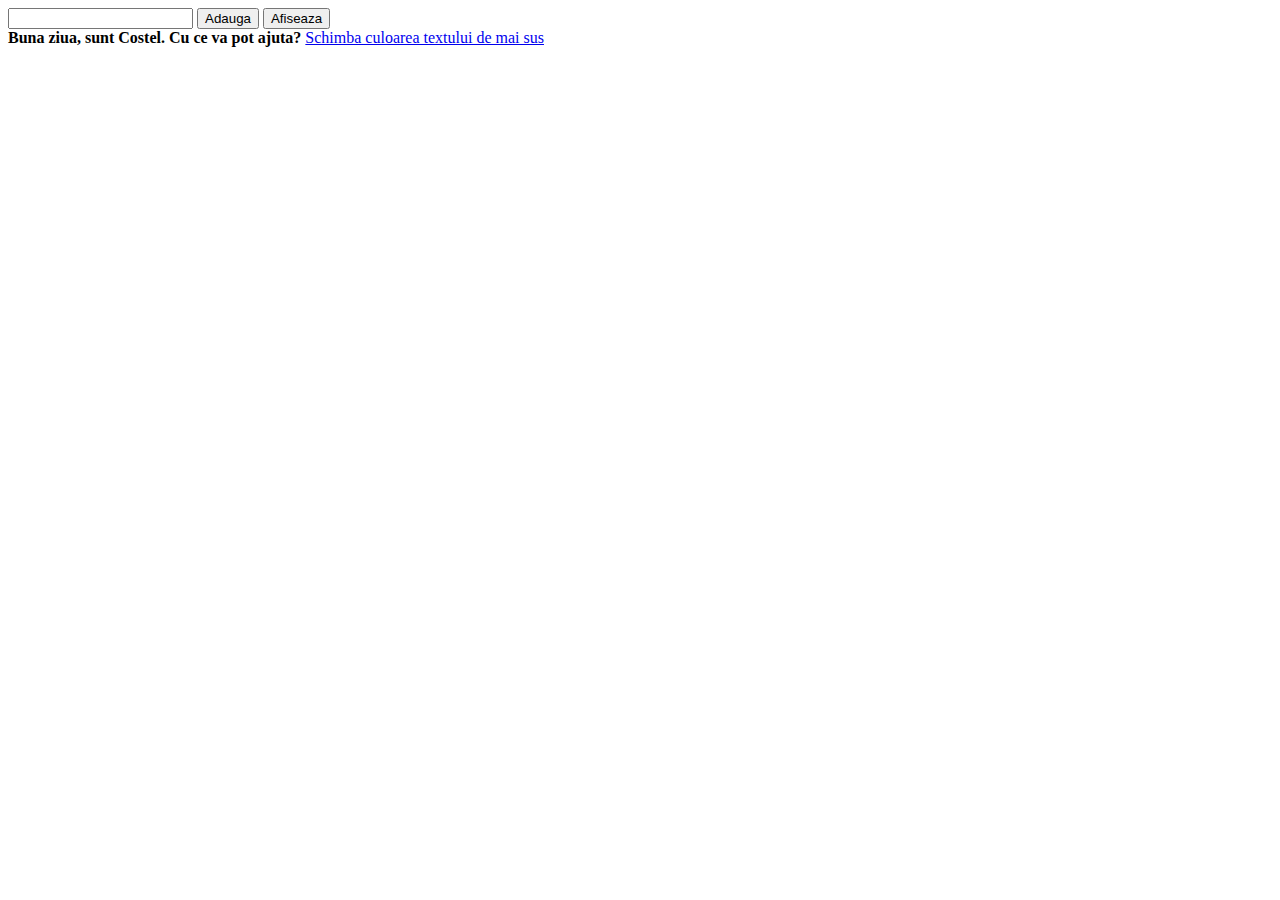
<file: laborator_3/js/index.html>
<!DOCTYPE html>
<html>
  <head>
    <title>Document</title>
  </head>
  <body>
    <input type="number" id="numere" />
    <button
      type="buttone"
      onCLick="adauga_numere(document.getElementById('numere'));"
    >
      Adauga
    </button>
    <button
      type="buttone"
      onClick="afiseaza_numere(document.getElementById('numere'));"
    >
      Afiseaza
    </button>
    <div id="numere_container"></div>

    <strong id="text">Buna ziua, sunt Costel. Cu ce va pot ajuta?</strong>

    <a
      href="http://google.com"
      onMouseOver="foo(document.getElementById('text'), 'mouseover')"
      onMouseOut="foo(document.getElementById('text'), 'mouseout')"
      >Schimba culoarea textului de mai sus</a
    >

    <script>
      function f(a) {
        var r = [];
        for (var i = 0; i < a.length; i++) {
          r[i] = a[i];
        }

        console.log(r);
      }

      var a = [0, 120, 3, 64, 23];

      f(a);

      var a = [0, 120, 3, 64, 23];
      var aux = 0;

      console.log("MAsiv:", a);

      for (var i = 0; i < a.length; i++) {
        for (var j = i; j < a.length; j++) {
          if (a[i] > a[j]) {
            aux = a[i];
            a[i] = a[j];
            a[j] = aux;
          }
        }
      }

      console.log("Sortat:", a);

      var numere = [];

      function adauga_numere(e) {
        var t = e.value;

        while (t != 0) {
          numere.push(t % 10);
          t = Math.floor(t / 10);
        }

        numere.reverse();
        console.log(numere);
      }

      function afiseaza_numere(e) {
        document.getElementById("numere_container").innerHTML = "";
        numere.forEach(function (i, key) {
          if (key >= e.value - 1 || e.value > numere.length) {
            document.getElementById("numere_container").innerHTML += i;
          }
        });
      }

      function foo(e, t) {
        switch (t) {
          case "mouseover":
            e.style.color = "green";
            break;
          case "mouseout":
            e.style.color = "black";
            break;
        }
      }
    </script>
  </body>
</html>
</file>
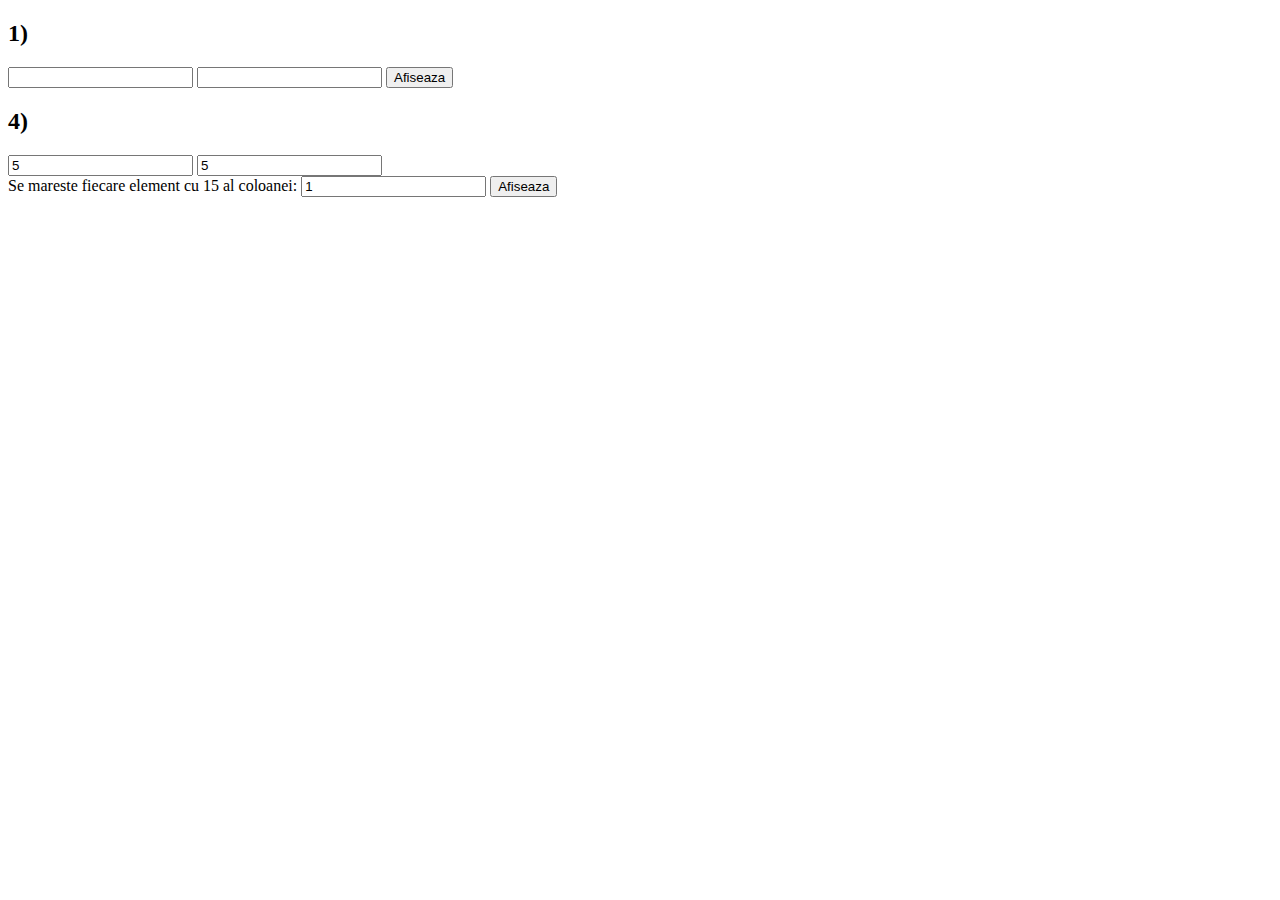
<file: laborator_5/js/ganta/index.html>
<!DOCTYPE html>
<html>
  <head>
    <title>Laborator 4</title>
  </head>
  <body>
    <h2>1)</h2>
    <input type="text" name="n" id="n" />
    <input type="text" name="m" id="m" />
    <button
      type="button"
      onClick="p1(document.getElementById('n').value, document.getElementById('m').value)"
    >
      Afiseaza
    </button>
    <ol type="a" id="p1"></ol>

    <h2>4)</h2>
    <input type="text" name="n" id="n1" value="5" />
    <input type="text" name="m" id="m1" value="5" />
    <br />
    <label for="col">Se mareste fiecare element cu 15 al coloanei:</label>
    <input type="text" name="col" id="col" value="1" />
    <button
      type="button"
      onClick="p4(document.getElementById('n1').value, document.getElementById('m1').value, document.getElementById('col').value)"
    >
      Afiseaza
    </button>
    <ol type="a" id="p4"></ol>

    <script>
      function Random(min, max) {
        return Math.floor(Math.random() * (max - min) + min);
      }

      function numere(n) {
        var numere = [];
        while (n != 0) {
          numere.push(n % 10);
          n = parseInt(n / 10);
        }

        return numere.reverse();
      }

      function afisareArray(array) {
        let text = "";
        array.forEach(function (v, k) {
          text += `[${k}]: `;
          if (typeof v === "object") {
            v.forEach(function (_v) {
              text += `${_v}, `;
            });
          } else text += `${v}, `;
          text += "<br>";
        });
        return text;
      }

      function createNode(elem, html) {
        node = document.createElement(elem);
        node.innerHTML = html;
        return node;
      }

      function p1(n, m) {
        if (!((m = parseInt(m)) < 10 && (n = parseInt(n)) < 10)) return;

        var ul = document.getElementById("p1");
        var node;
        var array = [];
        ul.innerHTML = "";

        for (let i = 0; i < n; i++) {
          array[i] = [];
          for (let j = 0; j < m; j++) array[i].push(Random(-10, 25));
        }

        node = createNode("LI", afisareArray(array));
        ul.appendChild(node);

        var b = array
          .map(function (v) {
            return v.filter(function (_v) {
              return _v % 2 === 0 && _v < 10;
            });
          })
          .flat().length;

        node = createNode("LI", b);
        ul.appendChild(node);

        var c = array
          .map(function (v) {
            return v.filter(function (_v) {
              return numere(_v).length === 1;
            });
          })
          .flat().length;

        node = createNode("LI", c);
        ul.appendChild(node);

        var max = array[0][0];
        array.forEach(function (v) {
          v.forEach(function (_v) {
            if (_v > max) max = _v;
          });
        });

        var d = array.map(function (v) {
          return v.map(function (_v) {
            return _v % 2 === 0 ? max * 2 : _v;
          });
        });

        node = createNode("LI", afisareArray(d));
        ul.appendChild(node);

        var e = [];
        var f = [];
        array.forEach(function (v, k) {
          if (k === 0) e.push(v);
          else e.push(v[1]);
          if (k === 1) f.push(v);
          else f.push(v[0]);
        });

        node = createNode("LI", afisareArray(e));
        ul.appendChild(node);
        node = createNode("LI", afisareArray(f));
        ul.appendChild(node);
      }

      function p4(n, m, col) {
        var ul = document.getElementById("p4");
        var node;
        var array = [];
        ul.innerHTML = "";

        for (let i = 0; i < n; i++) {
          array[i] = [];
          for (let j = 0; j < m; j++) array[i].push(Random(-10, 25));
        }

        node = createNode("LI", afisareArray(array));
        ul.appendChild(node);

        var a = [...array];
        a.forEach(function (v, k) {
          v[k] = v[k] + 5;
        });

        node = createNode("LI", afisareArray(a));
        ul.appendChild(node);

        var max = array[0][0];
        array.forEach(function (v) {
          v.forEach(function (_v) {
            if (_v > max) max = _v;
          });
        });

        var b = [];
        array.forEach(function (v) {
          if (v.indexOf(max) >= 0) b.push(v);
        });

        node = createNode("LI", afisareArray(b));
        ul.appendChild(node);

        array.forEach(function (v, k) {
          v[col - 1] += 15;
        });

        node = createNode("LI", afisareArray(array));
        ul.appendChild(node);
      }
    </script>
  </body>
</html>
</file>
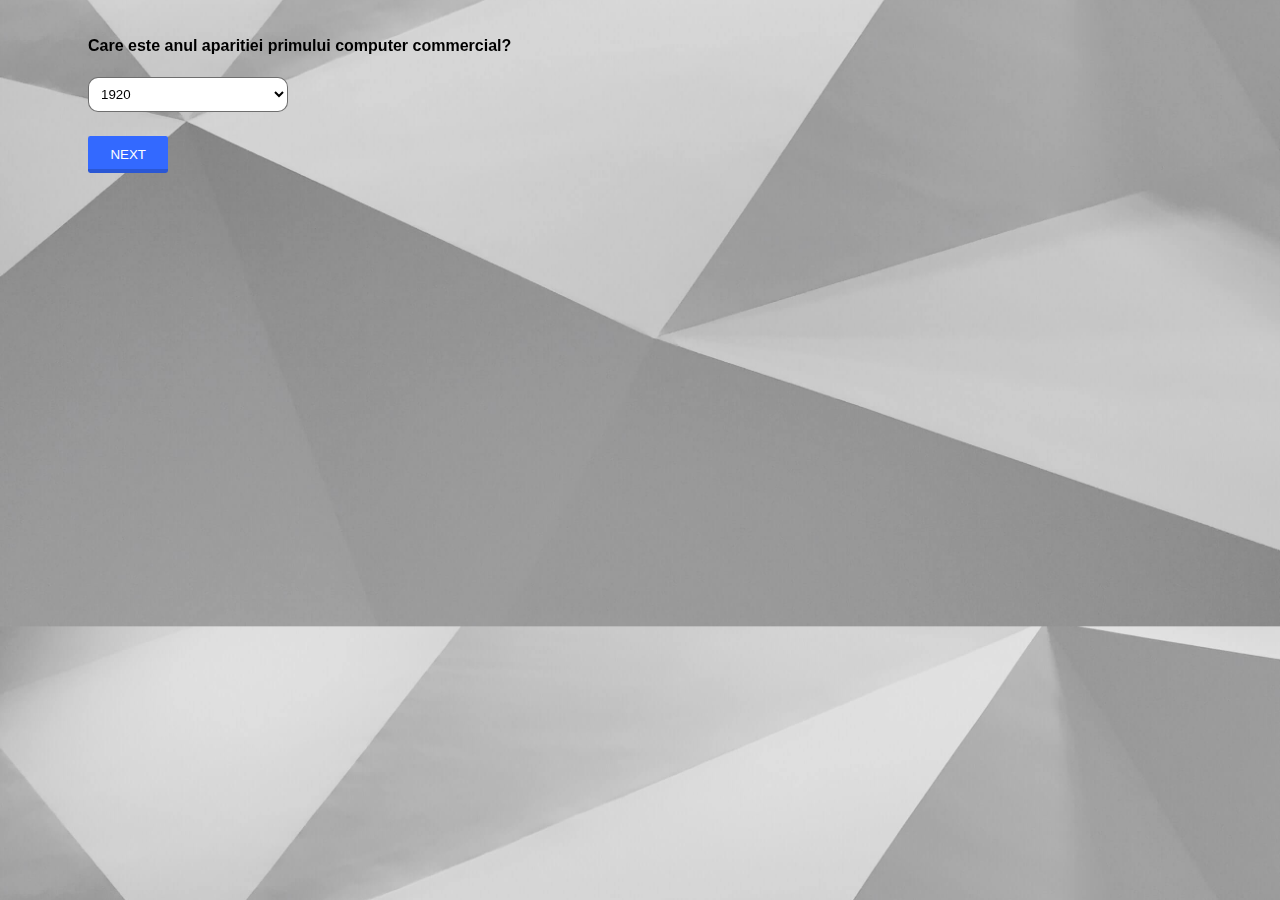
<file: laborator_7/js/ganta/index.html>
<!DOCTYPE html>
<html lang="en">
  <head>
    <meta charset="UTF-8">
    <meta name="viewport" content="width=device-width, initial-scale=1.0">
    <title>Ganta Costel</title>

    <link rel="stylesheet" href="slick-theme.css">
    <link rel="stylesheet" href="slick.css">
    <link rel="stylesheet" href="style.css">
  </head>
  <body>
    <form class="slick" action="check.php" method="get">
      <div class="question">
        <h4>Care este anul aparitiei primului computer commercial?</h4>

        <div class="form_group">
            <select name="question_0">
              <option value="0">1920</option>
              <option value="1">1890</option>
              <option value="2">1950</option>
              <option value="3">1998</option>
            </select>
        </div>

        <button type="button" onClick="changeSlide()">Next</button>
      </div>

      <div class="question">
        <h4>Cind Japonia a lansat primul computer denumit NEAC 1101?</h4>

        <div class="form_group">
            <input type="radio" name="question_1" value="0">
            <label>1959 - Japonia lanseaza si ea primul sau computer</label>
        </div>

        <div class="form_group">
            <input type="radio" name="question_1" value="1">
            <label>1958 - Japonia lanseaza si ea primul sau computer, denumit NEAC 1101</label>
        </div>

        <div class="form_group">
            <input type="radio" name="question_1" value="2">
            <label>1955 - Japonia lanseaza si ea primul sau computer</label>
        </div>

        <button type="button" onClick="changeSlide()">Next</button>
      </div>

      <div class="question">
        <h4>In ce an apare primul PowerMac G4/AMD Athlon 750 MHz?</h4>

        <div class="form_group">
            <input type="radio" name="question_2" value="0">
            <label>1999 - Apare PowerMac G4/AMD Athlon 750 MHz</label>
        </div>

        <div class="form_group">
            <input type="radio" name="question_2" value="1">
            <label>2000 - Apare PowerMac G4/AMD Athlon 750 MHz</label>
        </div>

        <button type="button" onClick="changeSlide()">Next</button>
      </div>

      <div class="question">
        <h4>Cind lanseaza primul  smarthphone BlackBerry?</h4>

        <div class="form_group">
            <input type="radio" name="question_3" value="0">
            <label>2000 - RIM lanseaza primul smarthphone</label>
        </div>

        <div class="form_group">
            <input type="radio" name="question_3" value="1">
            <label>2002 - RIM lanseaza primul smarthphone BlackBerry</label>
        </div>

        <div class="form_group">
            <input type="radio" name="question_3" value="2">
            <label>2001 - RIM lanseaza primul smarthphone BlkBerDy</label>
        </div>

        <button type="button" onClick="changeSlide()">Next</button>
      </div>

      <div class="question">
        <h4>In ce an Intel si AMD elaboreaza primul lor dual-core 64-bit, in timp ce Microsoft creeaza primul Xbox 360?</h4>

        <div class="form_group">
          <select name="question_4">
            <option value="0">2003</option>
            <option value="1">2004</option>
            <option value="2">2005</option>
            <option value="3">2006</option>
            <option value="4">2007</option>
            <option value="5">2008</option>
          </select>
        </div>

        <button type="button" onClick="changeSlide()">Next</button>
      </div>

      <div class="question">
        <h4>In ce an Apple lanseaza primul iPhone?</h4>

        <div class="form_group">
            <input type="checkbox" name="question_5[]" value="0">
            <label>2006</label>
        </div>

        <div class="form_group">
            <input type="checkbox" name="question_5[]" value="1">
            <label>2007</label>
        </div>

        <div class="form_group">
            <input type="checkbox" name="question_5[]" value="2">
            <label>2008</label>
        </div>
        
        <button type="button" onClick="changeSlide()">Next</button>
      </div>

      <div class="question">
        <h4>Cind Mac OSX/Windows XP/Linux 2.4.0 isi face  prezenta?</h4>

        <div class="form_group">
            <input type="checkbox" name="question_6[]" value="0">
            <label>2001 - Mac OSX/Windows XP/Linux 2.4.0 isi face simtita prezenta, cu noua sa tripla versiune operativa</label>
        </div>

        <div class="form_group">
            <input type="checkbox" name="question_6[]" value="1">
            <label>2000 - Mac OSX/Windows XP/Linux 2.4.4</label>
        </div>

        <div class="form_group">
            <input type="checkbox" name="question_6[]" value="2">
            <label>2004 - Mac OSX/Windows XP</label>
        </div>
        
        <button type="button" onClick="changeSlide()">Next</button>
      </div>

      <div class="question">
        <h4>In ce a fost fondata compania Hewlett Packard?</h4>

        <div class="form_group">
            <input type="checkbox" name="question_7[]" value="0">
            <label>1956</label>
        </div>

        <div class="form_group">
            <input type="checkbox" name="question_7[]" value="1">
            <label>1940</label>
        </div>

        <div class="form_group">
            <input type="checkbox" name="question_7[]" value="2">
            <label>1944</label>
        </div>

        <div class="form_group">
            <input type="checkbox" name="question_7[]" value="3">
            <label>1939</label>
        </div>
        
        <button type="button" onClick="changeSlide()">Next</button>
      </div>

      <div class="question">
        <h4>In ce a fost fondata compania Hewlett Packard?</h4>

        <div class="form_group">
          <select name="question_8">
            <option value="0">500 EUR</option>
            <option value="1">2000 EUR</option>
            <option value="2">5000 EUR</option>
            <option value="3">50000 EUR</option>
          </select>
        </div>
        
        <button type="button" onClick="changeSlide()">Next</button>
      </div>

      <div class="question">
        <h4>Care sunt cele mai Mari Companii care fac telefoane mobile din 2020?</h4>

        <div class="form_group">
            <input type="checkbox" name="question_9[]" value="0">
            <label>Apple</label>
        </div>

        <div class="form_group">
            <input type="checkbox" name="question_9[]" value="1">
            <label>Samsung</label>
        </div>

        <div class="form_group">
            <input type="checkbox" name="question_9[]" value="2">
            <label>LG</label>
        </div>

        <div class="form_group">
            <input type="checkbox" name="question_9[]" value="3">
            <label>Huawei</label>
        </div>

        <div class="form_group">
            <input type="checkbox" name="question_9[]" value="4">
            <label>Nokia</label>
        </div>

        <div class="form_group">
            <input type="checkbox" name="question_9[]" value="5">
            <label>Xiaomi</label>
        </div>
        
        <button type="button" onClick="changeSlide()">Next</button>
      </div>

      <div class="question">
        <h4>Care sunt cele mai Mari Companii care fac telefoane mobile din 2020?</h4>

        <div class="form_group">
            <input type="radio" name="question_10" value="0">
            <label>2009</label>
        </div>

        <div class="form_group">
            <input type="radio" name="question_10" value="1">
            <label>2012</label>
        </div>

        <div class="form_group">
            <input type="radio" name="question_10" value="2">
            <label>2010</label>
        </div>

        <div class="form_group">
            <input type="radio" name="question_10" value="3">
            <label>2011</label>
        </div>

        <div class="form_group">
            <input type="radio" name="question_10" value="4">
            <label>2014</label>
        </div>
        
        <button type="submit">Trimite</button>
      </div>
    </form>

    <script src="jquery.js"></script>
    <script src="slick.js"></script>
    <script src="script.js"></script>
  </body>
</html>
</file>
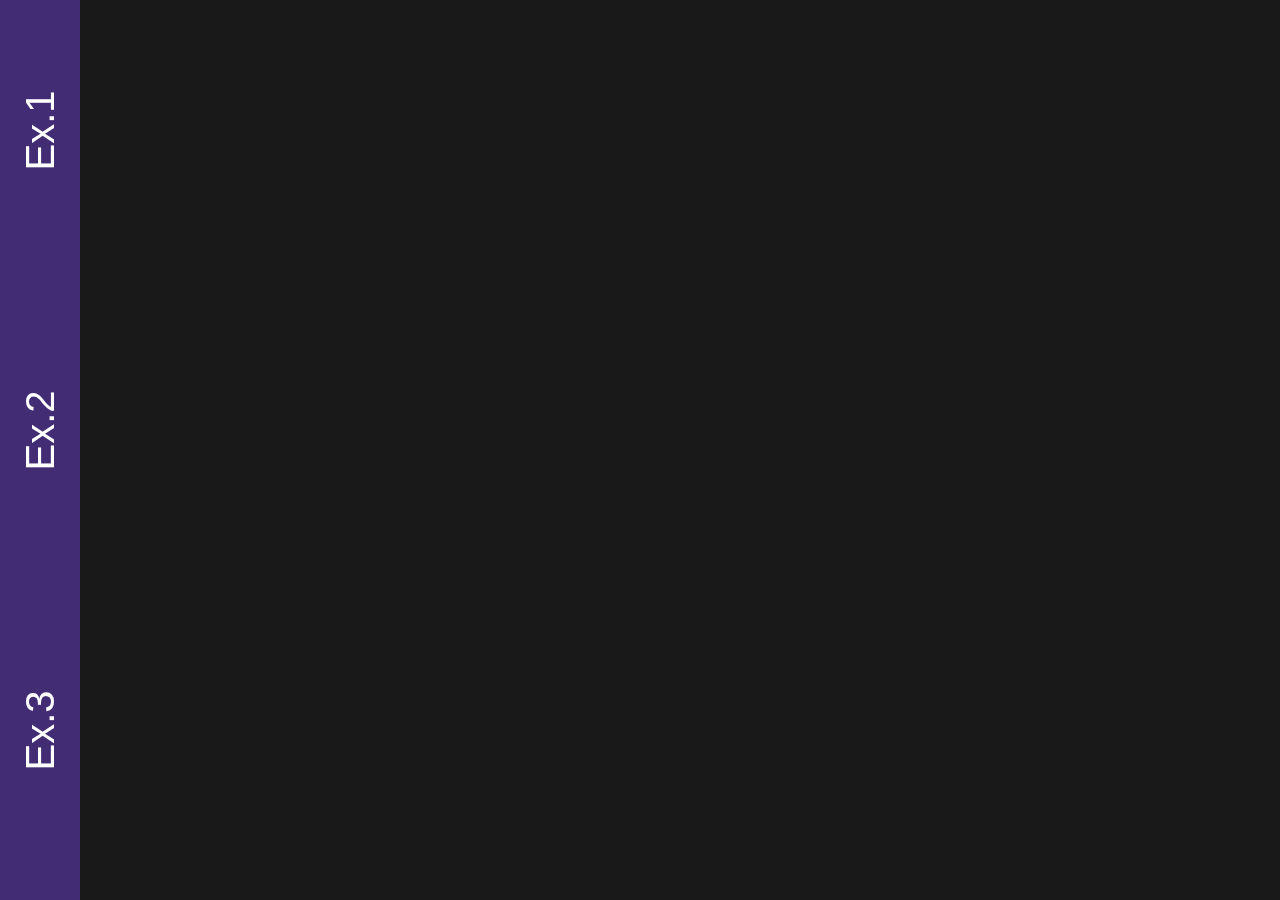
<file: laborator_8/js/ganta/index.html>
<!DOCTYPE html>
<html lang="en">
  <head>
    <meta charset="UTF-8" />
    <meta name="viewport" content="width=device-width, initial-scale=1.0" />
    <title>Costel Ganta - Laborator</title>

    <link rel="stylesheet" href="style.css" />
    <script src="script.js"></script>
  </head>
  <body>
    <nav>
      <a href="#first">Ex.1</a>
      <a href="#second">Ex.2</a>
      <a href="#third">Ex.3</a>
    </nav>

    <div class="container">
      <section id="first">
        <div class="section__wrapper">
          <h2>Ecxercitiul 1</h2>
          <ol id="list_1">
            <li>Item1</li>
            <li>Item2</li>
            <li>Item3</li>
            <li>Item4</li>
            <li>Item5</li>
          </ol>

          <div class="space"></div>

          <h4>Adauga Item</h4>
          <form onSubmit="itemToList(this, event)">
            <div class="group">
              <label>Itemul</label>
              <input type="text" name="item" />
            </div>
            <div class="group">
              <label>Lista</label>
              <input type="text" name="list" />
            </div>
            <div class="group">
              <input type="submit" value="Adauga" />
            </div>
          </form>

          <div class="space"></div>

          <h4>Inlocuieste Item</h4>
          <form onSubmit="replaceItem(this, event)">
            <div class="group">
              <label>Itemul Nou</label>
              <input type="text" name="new_item" />
            </div>
            <div class="group">
              <label>Itemul pentru inlocuit</label>
              <input type="text" name="old_item" />
            </div>
            <div class="group">
              <input type="submit" value="Inlocuieste" />
            </div>
          </form>

          <div class="space"></div>

          <h4>Sterge Item</h4>
          <form onSubmit="removeItem(this, event)">
            <div class="group">
              <label>Sterge dupa numar de ordine</label>
              <input type="text" name="key" />
            </div>

            <div class="group">
              <label>Sterge dupa item</label>
              <input type="text" name="item" />
            </div>

            <div class="group">
              <input type="submit" value="Sterge" />
            </div>
          </form>
        </div>
      </section>

      <section id="second">
        <h2>Ecxercitiul 2</h2>

        <form onSubmit="ex2Form(this, event)">
          <div class="group">
            <label>Selecteaza optiunea dorita</label>
            <select name="my_select" onChange="ex2Select(this)">
              <option value="paragraph">Paragraf</option>
              <option value="img">Img</option>
              <option value="list">Lista Neordonata cu 5 itemi</option>
            </select>
          </div>

          <div class="input_groups" id="paragraph">
            <div class="group">
              <label>Textul:</label>
              <input type="text" name="paragraph_text" />
            </div>
            <div class="group">
              <label>Culoarea fontului:</label>
              <input type="text" name="paragraph_color" />
            </div>
            <div class="group">
              <label>Marimea fontului:</label>
              <input type="text" name="paragraph_size" />
            </div>
          </div>

          <div class="input_groups" id="img" style="display: none">
            <div class="group">
              <label>Sursa imaginii:</label>
              <input type="text" name="img_src" />
            </div>
            <div class="group">
              <label>Latimea imaginii:</label>
              <input type="text" name="img_width" />
            </div>
            <div class="group">
              <label>Inatimea imaginii:</label>
              <input type="text" name="img_height" />
            </div>
          </div>

          <div class="input_groups" id="list" style="display: none">
            <ol>
              <li>
                <div class="group">
                  <input type="text" name="list_item1" />
                </div>
              </li>
              <li>
                <div class="group">
                  <input type="text" name="list_item2" />
                </div>
              </li>
              <li>
                <div class="group">
                  <input type="text" name="list_item3" />
                </div>
              </li>
              <li>
                <div class="group">
                  <input type="text" name="list_item4" />
                </div>
              </li>
              <li>
                <div class="group">
                  <input type="text" name="list_item5" />
                </div>
              </li>
            </ol>
          </div>

          <div class="group">
            <input type="submit" value="Trimite" />
          </div>
        </form>
      </section>

      <section id="third">
        <h2>Exercitiul 3</h2>
        <h4 id="style">Formateaza textul acesta</h4>

        <form onSubmit="ex3Form(this, event)">
          <div class="group">
            <label for="styles">Stiluri</label>
            <textarea name="styles" id="styles" cols="30" rows="10"></textarea>
          </div>

          <div class="group">
            <input type="submit" value="Fromateaza" />
          </div>
        </form>
      </section>
    </div>
  </body>
</html>
</file>
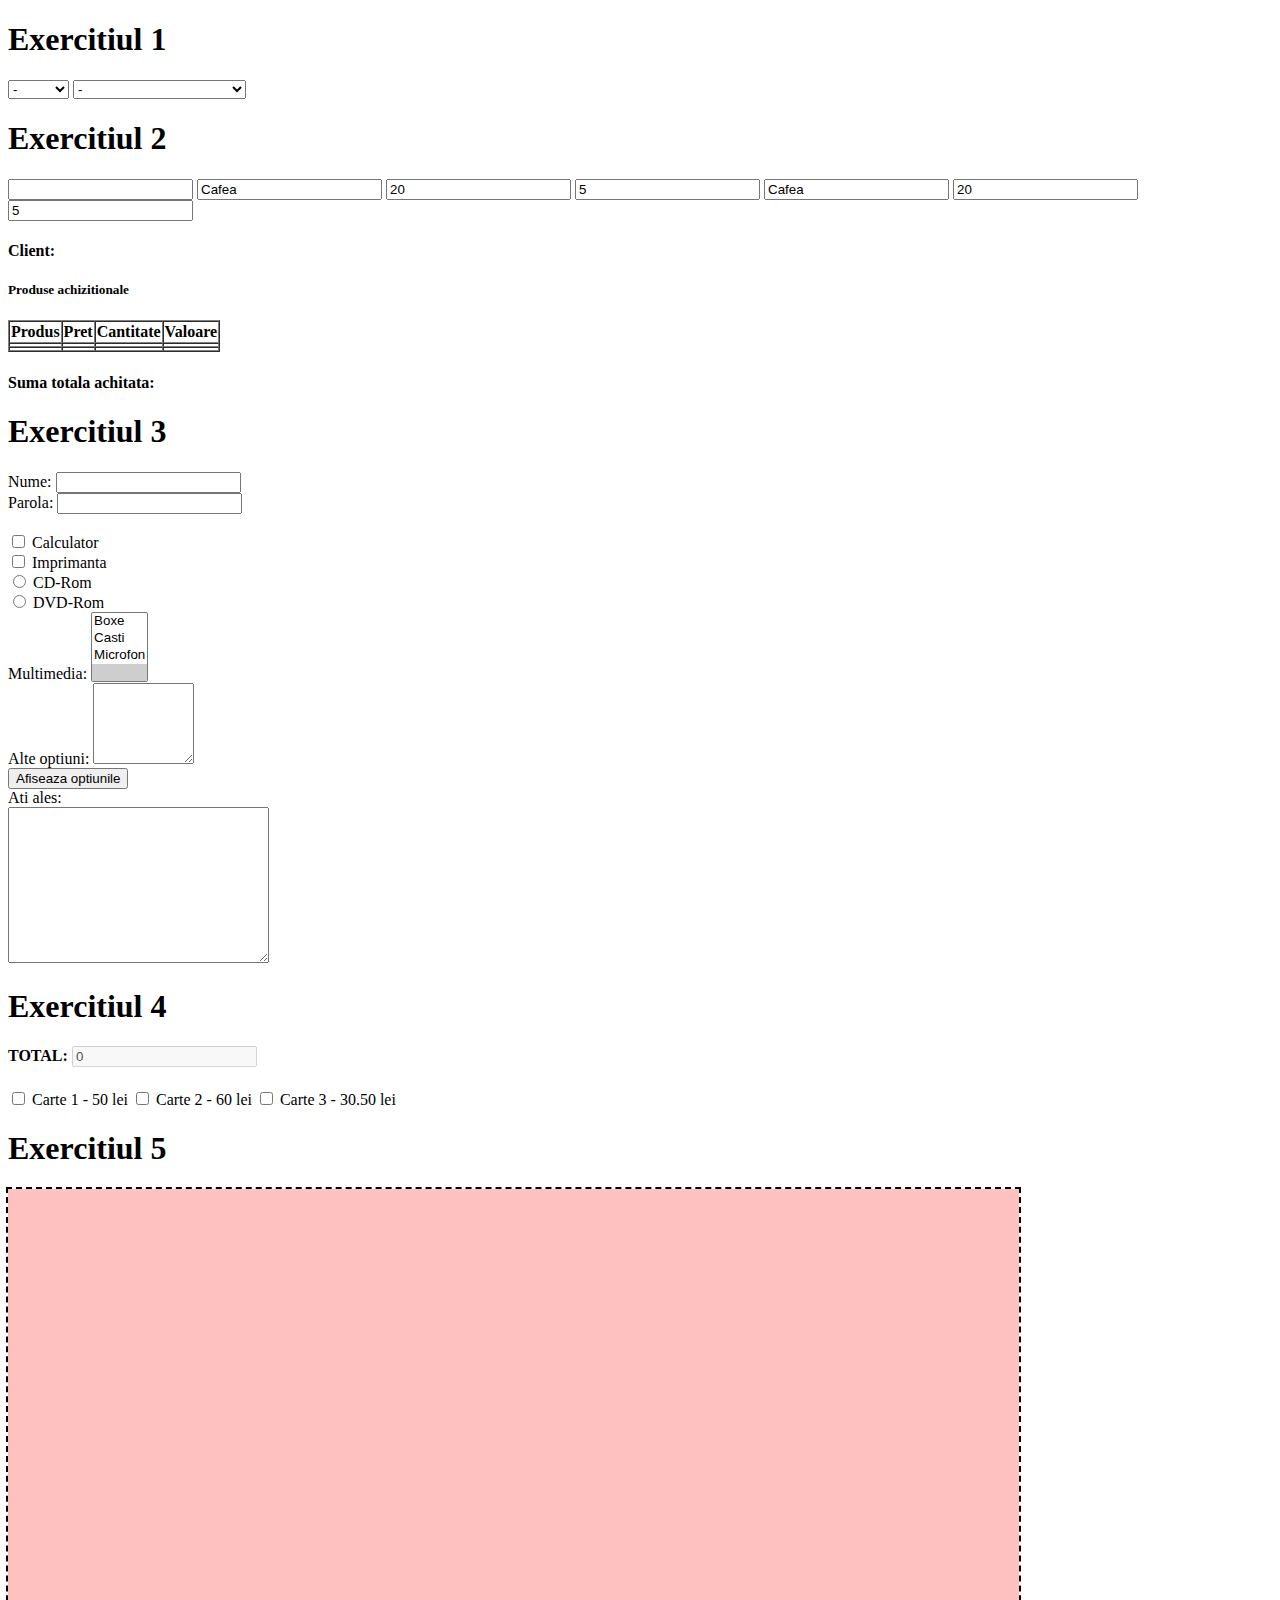
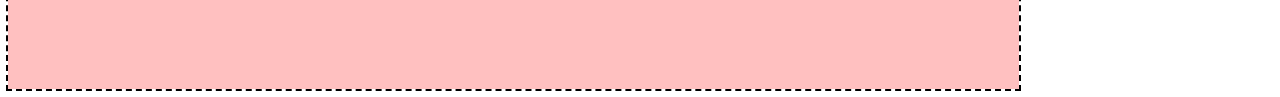
<file: laborator_9/js/ganta/index.html>
<!DOCTYPE html>
<html lang="en">

<head>
    <meta charset="UTF-8">
    <meta name="viewport" content="width=device-width, initial-scale=1.0">
    <title>Costel Ganta - Laborator</title>
</head>

<body>
    <h1>Exercitiul 1</h1>
    <select onchange="document.body.style.background = this.value;">
        <option>-</option>
        <option value="white">White</option>
        <option value="green">Green</option>
        <option value="red">Red</option>
        <option value="yellow">Yellow</option>
    </select>

    <select onchange="popupCenter(this.value, 'Car', 600, 600);">
        <option>-</option>
        <option value="https://renault.md/oferte_speciale/oferte_speciale_captur_13880.html">Renault Captur</option>
        <option value="https://www.lamborghini.com/en-en/models/aventador/aventador-s">Lamborghini Aventador S</option>
        <option value="https://www.vw.com/models/jetta/section/overview/">Volkswagen Jetta</option>
        <option value="https://www.ford.com/cars/mustang/">Ford Mustang</option>
    </select>

    <script>
        function popupCenter(url, title, w, h) {
            var left = (screen.width / 2) - (w / 2);
            var top = (screen.height / 2) - (h / 2);
            return window.open(url, title, `toolbar=no, location=no, directories=no, status=no, menubar=no, scrollbars=no, resizable=no, copyhistory=no, width=${w}, height=${h}, top=${top}, left=${left}`);
        }
    </script>

    <h1>Exercitiul 2</h1>
    <form action="" method="get">
        <input type="text" name="username" onchange="ex2ChangeUserData(this.parentNode)">
        <input type="text" name="product1_name" value="Cafea" onchange="ex2ChangeUserData(this.parentNode)">
        <input type="text" name="product1_price" value="20" onchange="ex2ChangeUserData(this.parentNode)">
        <input type="text" name="product1_quantity" value="5" onchange="ex2ChangeUserData(this.parentNode)">
        <input type="text" name="product2_name" value="Cafea" onchange="ex2ChangeUserData(this.parentNode)">
        <input type="text" name="product2_price" value="20" onchange="ex2ChangeUserData(this.parentNode)">
        <input type="text" name="product2_quantity" value="5" onchange="ex2ChangeUserData(this.parentNode)">
    </form>

    <div class="card" id="usercard">
        <h4>Client: <u id="username"></u></h4>
        <h5>Produse achizitionale</h5>
        <table border="1" style="border-spacing: 0;">
            <thead>
                <tr>
                    <th>Produs</th>
                    <th>Pret</th>
                    <th>Cantitate</th>
                    <th>Valoare</th>
                </tr>
            </thead>
            <tbody>
                <tr>
                    <td id="product1_name"></td>
                    <td id="product1_price"></td>
                    <td id="product1_quantity"></td>
                    <td id="product1_total_price"></td>
                </tr>
                <tr>
                    <td id="product2_name"></td>
                    <td id="product2_price"></td>
                    <td id="product2_quantity"></td>
                    <td id="product2_total_price"></td>
                </tr>
            </tbody>
        </table>
        <h4><strong>Suma totala achitata:</strong><u id="total_price"></u></h4>
    </div>

    <script>
        function ex2ChangeUserData(form, event) {
            // Inputs
            var username = form.querySelector('input[name="username"]').value,
                product1_name = form.querySelector('input[name="product1_name"]').value,
                product1_price = parseInt(form.querySelector('input[name="product1_price"]').value),
                product1_quantity = parseInt(form.querySelector('input[name="product1_quantity"]').value),
                product2_name = form.querySelector('input[name="product2_name"]').value,
                product2_price = parseInt(form.querySelector('input[name="product2_price"]').value),
                product2_quantity = parseInt(form.querySelector('input[name="product2_quantity"]').value);

            var table = document.getElementById('usercard');
            // Change data
            table.querySelector('#username').innerText = username;
            table.querySelector('#product1_name').innerText = product1_name;
            table.querySelector('#product1_price').innerText = product1_price;
            table.querySelector('#product1_quantity').innerText = product1_quantity;
            table.querySelector('#product1_total_price').innerText = product1_price * product1_quantity;
            table.querySelector('#product2_name').innerText = product2_name;
            table.querySelector('#product2_price').innerText = product2_price;
            table.querySelector('#product2_quantity').innerText = product2_quantity;
            table.querySelector('#product2_total_price').innerText = product2_price * product2_quantity;
            table.querySelector('#total_price').innerText = product1_price * product1_quantity + product2_price * product2_quantity;
        }
    </script>

    <h1>Exercitiul 3</h1>
    <form action="" method="get" onSubmit="validateInputs(this, event)">
        <label for="">Nume: </label>
        <input type="text" name="name">
        <small class="name_error" style="color: red; display: block;"></small>
        <label for="">Parola: </label>
        <input type="password" name="password">
        <small class="password_error" style="color: red; display: block;"></small>
        <br>
        <input type="checkbox" name="hardware1[]" value="Calculator">
        <label for="">Calculator</label>
        <br>
        <input type="checkbox" name="hardware1[]" value="Imprimanta">
        <label for="">Imprimanta</label>
        <br>
        <input type="radio" name="hardware2" value="CD-Rom">
        <label for="">CD-Rom</label>
        <br>
        <input type="radio" name="hardware2" value="DVD-Rom">
        <label for="">DVD-Rom</label>
        <br>
        <label for="">Multimedia: </label>
        <select name="multimedia" id="" multiple>
            <option value="Boxe">Boxe</option>
            <option value="Casti">Casti</option>
            <option value="Microfon">Microfon</option>
            <option value="" selected></option>
        </select>
        <br>
        <label for="">Alte optiuni: </label>
        <textarea name="other_options" id="" cols="10" rows="5"></textarea>
        <br>
        <button type="submit">Afiseaza optiunile</button>
        <br>
        <label for="">Ati ales: </label><br>
        <textarea name="choosed_options" id="" cols="30" rows="10"></textarea>
    </form>

    <script>
        function validateInputs(form, event) {
            event.preventDefault();

            var name = form.elements.namedItem("name");
            var name_error = form.querySelector(".name_error");

            var password = form.elements.namedItem("password");
            var password_error = form.querySelector(".password_error");

            var hardware1 = [...form.elements.namedItem("hardware1[]")].filter(item => (item.checked));
            var hardware2 = [...form.elements.namedItem("hardware2")].filter(item => (item.checked));

            var multimedia = [...form.elements.namedItem("multimedia").options].filter(item => (item.selected));

            var other_options = form.elements.namedItem("other_options");
            var choosed_options = form.elements.namedItem("choosed_options");

            name_error.innerHTML = '';
            if (name.value == "") name_error.innerText = "Introduceti numele dvs.";

            password_error.innerHTML = '';
            if (password.value == "") password_error.innerText = "Introduceti parola dorita";

            choosed_options.innerHTML = '';
            choosed_options.innerHTML += `Nume: ${name.value}\n`;
            choosed_options.innerHTML += `Parola: ${password.value}\n`;
            if (hardware1.length > 0 || hardware2.length > 0) choosed_options.innerHTML += 'Hardware:\n';
            [...hardware1].forEach(item => (choosed_options.innerHTML += `- ${item.value}\n`));
            [...hardware2].forEach(item => (choosed_options.innerHTML += `- ${item.value}\n`));

            if (multimedia.length > 0) choosed_options.innerHTML += 'Multimedia:\n';
            [...multimedia].forEach(item => (choosed_options.innerHTML += `- ${item.value}\n`));

            if (other_options.value != "") choosed_options.innerHTML += `Alte Optiuni:\n ${other_options.value}`;
        }
    </script>

    <h1>Exercitiul 4</h1>
    <form action="" method="get">
        <h4>TOTAL: <input disabled name="total_price" value="0"></h4>
        <input type="checkbox" name="bucket[]" value="50" onChange="updateBucket(this.parentNode)">
        <label for="">Carte 1 - 50 lei</label>
        <input type="checkbox" name="bucket[]" value="60" onChange="updateBucket(this.parentNode)">
        <label for="">Carte 2 - 60 lei</label>
        <input type="checkbox" name="bucket[]" value="30.50" onChange="updateBucket(this.parentNode)">
        <label for="">Carte 3 - 30.50 lei</label>
    </form>

    <script>
        function updateBucket(form) {
            var bucketList = [...form.elements.namedItem("bucket[]")].filter(item => (item.checked));
            var total_price = form.elements.namedItem("total_price");
            total_price.value = 0;

            bucketList.forEach(item => (total_price.value = (parseFloat(item.value) + parseFloat(total_price.value)).toFixed(2)));
        }
    </script>

    <h1>Exercitiul 5</h1>
    <style>
        #event {
            width: 80%;
            height: 500px;
            background-color: rgb(255, 192, 192);
            outline-style: dashed;
            outline-width: 2px;
            outline-color: black;
        }
    </style>
    <div id="event"></div>

    <script>
        var events = ["click", "dblclick", "mousedown", "mousemove", "mouseout", "mouseover", "mouseup", "keydown", "keypress", "keyup"];

        events.forEach(item => {
            document.getElementById("event").addEventListener(item, function (event) {
                console.log(event.type);
            });
        });
    </script>
</body>

</html>
</file>
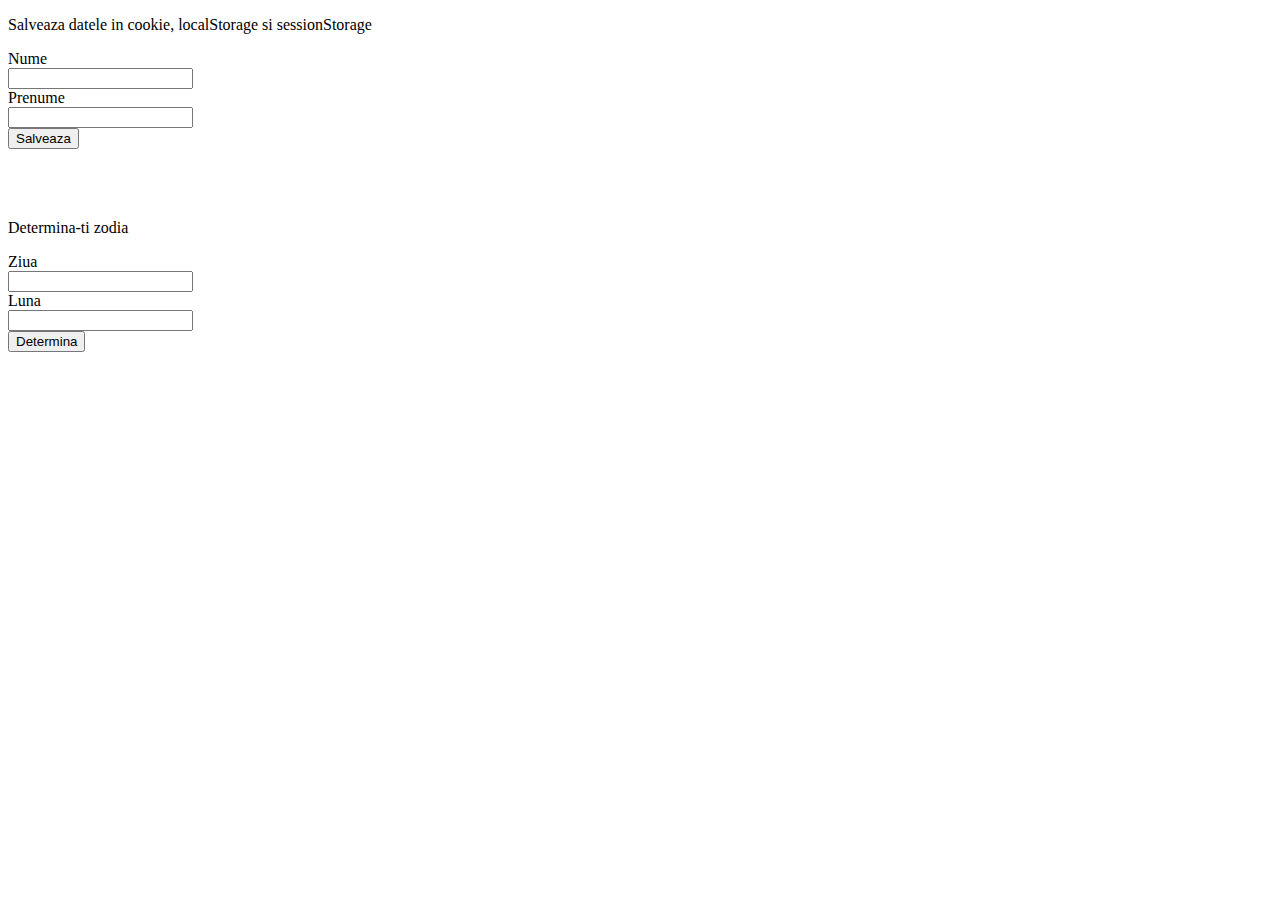
<file: laborator_9/js/ganta_3/index.html>
<!DOCTYPE html>
<html lang="en">

<head>
    <meta charset="UTF-8">
    <meta name="viewport" content="width=device-width, initial-scale=1.0">
    <title></title>
</head>

<body>
    <form id="nume_form">
        <p>Salveaza datele in cookie, localStorage si sessionStorage</p>

        <label for="nume">Nume</label><br>
        <input type="text" id="nume" name="nume"><br>

        <label for="prenume">Prenume</label><br>
        <input type="text" id="prenume" name="prenume"><br>

        <button type="submit">Salveaza</button>
    </form>

    <br><br><br>

    <form id="zodia_form">
        <p>Determina-ti zodia</p>

        <label for="ziua">Ziua</label><br>
        <input type="text" id="ziua" name="ziua"><br>

        <label for="luna">Luna</label><br>
        <input type="text" id="luna" name="luna"><br>

        <button type="submit">Determina</button><br>

        <div id="zodia_afisare"></div>
    </form>

    <script>
        function Cookie() {
            this._c = document.cookie;

            this.set = ({ cname, cvalue, exdays }) => {
                var d = new Date();
                d.setTime(d.getTime() + (exdays * 24 * 60 * 60 * 1000));
                var expires = "expires=" + d.toUTCString();

                this._c = cname + "=" + cvalue + ";" + expires + ";path=/";

                this.sync();
                return { cname, cvalue, exdays }
            }

            this.get = cname => {
                var name = cname + "=";
                var decodedCookie = decodeURIComponent(this._c);
                var ca = decodedCookie.split(';');

                for (var i = 0; i < ca.length; i++) {
                    var c = ca[i];

                    while (c.charAt(0) == ' ') c = c.substring(1);

                    if (c.indexOf(name) == 0) return c.substring(name.length, c.length);
                }
                return "";
            }

            this.remove = cname => {
                this._c = cname + '=; expires=Thu, 01 Jan 1970 00:00:01 GMT;';
                this.sync();
            }

            this.sync = () => {
                document.cookie = this._c;
            }
        }

        function LocalStorage() {
            this._s = localStorage;

            this.set = ({ cname, cvalue }) => this._s.setItem(cname, cvalue);
            this.get = cname => this._s.getItem(cname) === null ? "" : this._s.getItem(cname);
            this.remove = cname => this._s.removeItem(cname);
        }

        function SessionStorage() {
            this._s = sessionStorage;

            this.set = ({ cname, cvalue }) => this._s.setItem(cname, cvalue);
            this.get = (cname) => this._s.getItem(cname) === null ? "" : this._s.getItem(cname);
            this.remove = (cname) => this._s.removeItem(cname);
            this.clear = () => this._s.clear();
        }

        var nume_form = document.getElementById("nume_form"),
            zodia_form = document.getElementById("zodia_form"),
            zodia_afisare = document.getElementById("zodia_afisare"),
            _cookie = new Cookie,
            _localStorage = new LocalStorage,
            _sessionStorage = new SessionStorage;

        nume_form.onsubmit = event => {
            event.preventDefault();

            let nume = nume_form.elements.namedItem("nume").value.trim(),
                prenume = nume_form.elements.namedItem("prenume").value.trim();

            if (nume == "" || prenume == "") {
                alert("Introduceti toate datele necesare");
                return false;
            }

            let data = {
                cname: "username",
                cvalue: `${nume} ${prenume}`,
                exdays: 1
            };

            _cookie.set(data);
            _localStorage.set(data);
            _sessionStorage.set(data);

            return true;
        }

        zodia_form.onsubmit = event => {
            event.preventDefault();

            let ziua = zodia_form.elements.namedItem("ziua").value.trim(),
                luna = zodia_form.elements.namedItem("luna").value.trim();

            if (ziua == "" || luna == "") {
                alert("Introduceti toate datele necesare");
                return false;
            }

            var zodiac_dates = {
                "12/22 - 01/19": "Capricorn",
                "01/20 - 02/18": "Varsator",
                "02/19 - 03/20": "Peste",
                "03/21 - 04/20": "Berbec",
                "04/21 - 05/21": "Taur",
                "05/22 - 06/21": "Gemeni",
                "06/22 - 07/21": "Rac",
                "07/22 - 08/22": "Fecioara",
                "09/23 - 10/22": "Balanta",
                "10/23 - 11/21": "Scorpion",
                "11/22 - 12/21": "Sagetator",
            };

            function getZodiac() {
                for (var key in zodiac_dates) {
                    const zodiac = zodiac_dates[key];
                    let [begin, end] = key.split(" - ");
                    let [begin_date, end_date] = [new Date(begin), new Date(end)];

                    let now = new Date;
                    let user_zodiac = `${luna}/${ziua}/${now.getFullYear()}`;

                    begin = `${begin}/${(begin_date.getMonth() > end_date.getMonth() ? now.getFullYear() - 1 : now.getFullYear())}`;
                    end = `${end}/${now.getFullYear()}`;

                    if (begin <= user_zodiac && user_zodiac <= end) return zodiac;
                }

                return false;
            }

            zodia_afisare.innerText = getZodiac();

            return true;
        }

        var _c_username = _cookie.get("username"),
            _ls_username = _localStorage.get("username"),
            _ss_username = _sessionStorage.get("username");

        window.onload = () => alert(`
            Cookie: Bine ati venit, ${_c_username}!
            LocalStorage: Bine ati venit, ${_ls_username}!
            SessionStorage: Bine ati venit, ${_ss_username}!
        `);

        window.onbeforeunload = () => alert(`
            Cookie: La revedere, ${_c_username}!
            LocalStorage: La revedere, ${_ls_username}!
            SessionStorage: La revedere, ${_ss_username}!
        `);
    </script>
</body>

</html>
</file>
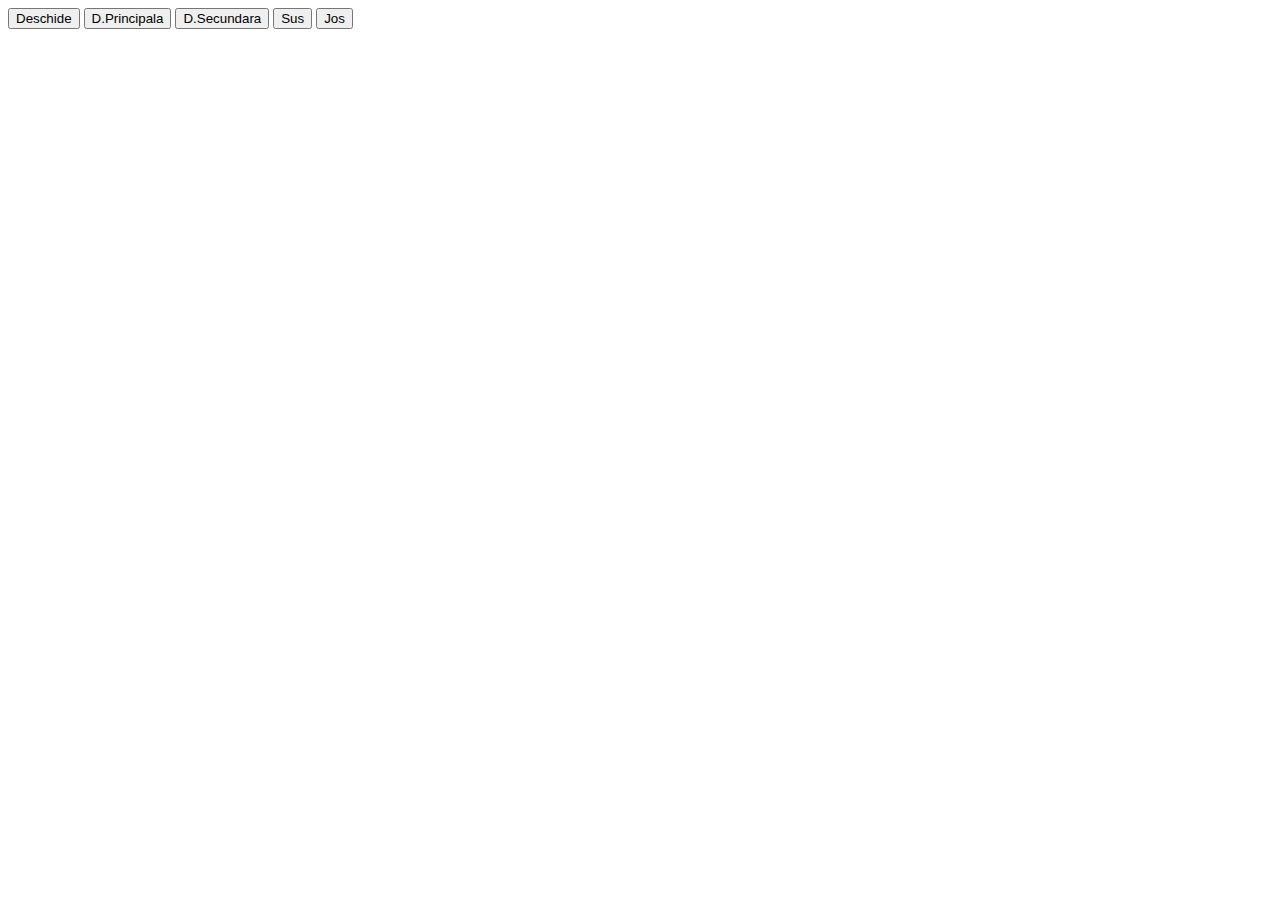
<file: tic/js/ganta/index.html>
<!DOCTYPE html>
<html lang="en">
<head>
    <meta charset="UTF-8">
    <meta name="viewport" content="width=device-width, initial-scale=1.0">
    <title>Costel Ganta</title>
</head>
<body>
    <button type="button" id="button1">Deschide</button>
    <button type="button">D.Principala</button>
    <button type="button">D.Secundara</button>
    <button type="button">Sus</button>
    <button type="button">Jos</button>

    <script>
        document.getElementById("button1").onclick = () => {
            popupCenter({url: 'https://www.google.com', title: 'Google', w: 100, h: 100});  
        }

        const popupCenter = ({url, title, w, h}) => {
            // Fixes dual-screen position                             Most browsers      Firefox
            const dualScreenLeft = window.screenLeft !==  undefined ? window.screenLeft : window.screenX;
            const dualScreenTop = window.screenTop !==  undefined   ? window.screenTop  : window.screenY;

            const width = window.innerWidth ? window.innerWidth : document.documentElement.clientWidth ? document.documentElement.clientWidth : screen.width;
            const height = window.innerHeight ? window.innerHeight : document.documentElement.clientHeight ? document.documentElement.clientHeight : screen.height;

            const systemZoom = width / window.screen.availWidth;
            const left = (width - w) / 2 / systemZoom + dualScreenLeft
            const top = (height - h) / 2 / systemZoom + dualScreenTop
            const newWindow = window.open(url, title, 
                `
                scrollbars=yes,
                width=${w / systemZoom}, 
                height=${h / systemZoom}, 
                top=${top}, 
                left=${left}
                `
            )

            if (window.focus) newWindow.focus();
        }

    </script>
</body>
</html>
</file>
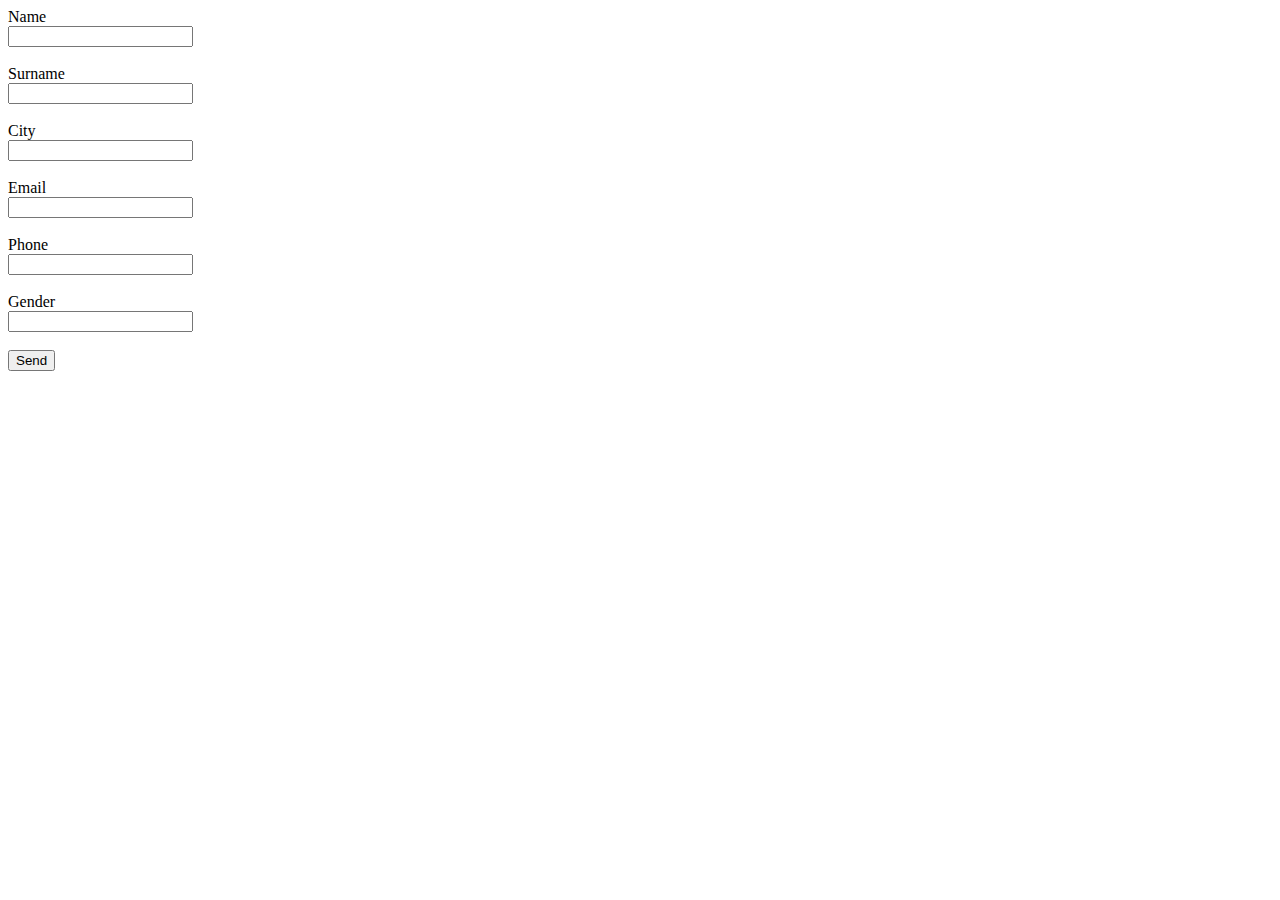
<file: oop_laborator/js/ganta/ex5/index.html>
<!DOCTYPE html>
<html lang="en">

<head>
    <meta charset="UTF-8">
    <meta name="viewport" content="width=device-width, initial-scale=1.0">
    <title>Costel Ganta</title>
</head>

<body>
    <form id="user_form" action="" method="post">

        <label for="name">Name</label><br>
        <input type="text" id="name" name="name"><br>
        <small id="name_errors" class="errors" style="color: red"></small><br>

        <label for="surname">Surname</label><br>
        <input type="text" id="surname" name="surname"><br>
        <small id="surname_errors" class="errors" style="color: red"></small><br>

        <label for="city">City</label><br>
        <input type="text" id="city" name="city"><br>
        <small id="city_errors" class="errors" style="color: red"></small><br>

        <label for="email">Email</label><br>
        <input type="text" id="email" name="email"><br>
        <small id="email_errors" class="errors" style="color: red"></small><br>

        <label for="phone">Phone</label><br>
        <input type="text" id="phone" name="phone"><br>
        <small id="phone_errors" class="errors" style="color: red"></small><br>

        <label for="gender">Gender</label><br>
        <input type="text" id="gender" name="gender"><br>
        <small id="gender_errors" class="errors" style="color: red"></small><br>

        <button type="submit">Send</button>
    </form>

    <script>
        const phoneReg = /^((\+1)?[\s-]?)?\(?[2-9]\d\d\)?[\s-]?[2-9]\d\d[\s-]?\d\d\d\d/g;
        const emailReg = /^[a-zA-Z0-9.!#$%&'*+/=?^_`{|}~-]+@[a-zA-Z0-9-]+(?:\.[a-zA-Z0-9-]+)*$/;

        var form = document.getElementById("user_form");

        function is_empty(data) {
            return data === undefined || data === null || data === "";
        }

        function validateUser(data, rules) {
            var errors = [];

            for (const prop in rules) {
                var sub_rules = rules[prop];
                errors[prop] = [];

                sub_rules.forEach(rule => {

                    if (rule === "required" && is_empty(data[prop].value)) errors[prop].push(`${prop} is missing`);

                    if (rule === "string" && !is_empty(data[prop].value) && typeof data[prop].value !== "string") errors[prop].push(`${prop} is not a valid string`);

                    if (rule === "phone" && !is_empty(data[prop].value) && !phoneReg.test(data[prop].value)) errors[prop].push(`${prop} is not a valid phone number`);

                    if (rule === "email" && !is_empty(data[prop].value) && !emailReg.test(data[prop].value)) errors[prop].push(`${prop} is not a valid email`);
                });
            }

            return errors;
        }

        form.onsubmit = event => {
            event.preventDefault();

            var errors = validateUser(form.elements, {
                name: ["required", "string"],
                surname: ["required", "string"],
                city: ["required", "string"],
                phone: ["phone"],
                email: ["email"],
            });

            console.log(errors);


            [...document.querySelectorAll(".errors")].forEach(item => (item.innerHTML = ""));
            if (Object.keys(errors).length > 0) {
                for (const name in errors) {
                    var input_errors = errors[name];
                    console.log(`${name}_errors`);
                    input_errors.forEach(error => {
                        document.getElementById(`${name}_errors`).innerHTML += `${error}<br>`;
                    });
                };
            }
        }
    </script>
</body>

</html>
</file>
<file: laborator_7/js/ganta/style.css>
html,
body {
  font-size: 16px;
  margin: 0;
  padding: 0;
  font-family: Arial, Helvetica, sans-serif;
  background-image: url(background.jpg);
  background-size: cover;
  background-position: center;
}

form {
  max-width: 1200px;
  margin: auto;
  padding: 1rem 3rem;
}

select,
input[type="text"] {
  border: 1px solid rgba(0, 0, 0, 0.563);
  outline: 0;
  background: rgb(255, 255, 255);
  padding: 0.5rem 0.5rem;
  border-radius: 10px;
  width: 200px;
}

.form_group {
  padding: 0 0 1.5rem;
}

button {
  display: inline-block;
  padding: 0.7rem 1.4rem;
  margin: 0 0.3rem 0.3rem 0;
  border-radius: 0.15rem;
  box-sizing: border-box;
  text-decoration: none;
  font-family: 'Roboto',sans-serif;
  text-transform: uppercase;
  font-weight: 400;
  color :#FFFFFF;
  background-color: #3369ff;
  box-shadow: inset 0 -0.6rem 0 -0.35rem rgba(0,0,0,0.17);
  text-align: center;
  position: relative;
  cursor: pointer;
  outline: 0;
  border: 0;
}

button:active{
  top:0.1rem;
}
</file>
<file: laborator_8/js/ganta/style.css>
* {
  margin: 0;
  padding: 0;
  box-sizing: border-box;
}

:root {
  --primary-color: #d96aa7;
  --secondary-color: #422c73;
  --complimentary-color: #88bfb5;
  --contrast-color: #f2e527;
  --light-color: #d2a9d9;
}

* {
  box-sizing: border-box;
}

html,
body {
  font-size: 16px;
  font-family: Montserrat, sans-serif;
}

.container {
  background: #191919;
  min-height: 100vh;
}

nav a {
  font-size: 40px;
  color: #fff;
  text-decoration: none;
  padding: 20px;
  text-align: center;
  transform: rotateZ(-90deg);
}

nav {
  position: fixed;
  left: 0;
  z-index: 50;
  display: flex;
  justify-content: space-around;
  flex-direction: column;
  height: 100vh;
  background: var(--secondary-color);
  width: 80px;
}

section {
  position: absolute;
  top: 0;
  height: 100vh;
  width: 0;
  opacity: 0;
  transition: all ease-in 0.5s;
  padding: 4rem 4rem 4rem 10rem;
  overflow-y: auto;
  overflow-x: hidden;
}

section h1 {
  color: #fff;
  font-size: 50px;
  text-transform: uppercase;
  opacity: 0;
}

/* Styles applied on trigger */
section:target {
  opacity: 1;
  position: absolute;
  left: 0;
  width: 100%;
  height: 100%;
  z-index: 10;
}

section:target h1 {
  opacity: 0;
  animation: 2s fadeIn forwards 0.5s;
}

#first {
  background: var(--primary-color);
  color: white;
}

#second {
  background: var(--complimentary-color);
  color: white;
}

#third {
  background: var(--contrast-color);
  color: white;
}

@keyframes fadeIn {
  100% {
    opacity: 1;
  }
}

input:not([type="checkbox"]):not([type="radio"]),
select {
  width: 100%;
  padding: 12px 20px;
  margin: 8px 0;
  border: 0;
}

.group {
  display: flex;
  align-items: start;
  flex-direction: column;
  margin: 1rem 0;
}

.space {
  margin: 30px 0;
}

input[type="button"],
input[type="submit"],
button {
  background: transparent;
  border: 0;
  outline: 0;
  cursor: pointer;
  background-color: white; /* Green */
  border: none;
  color: rgba(black, 0.8);
  padding: 15px 32px;
  text-align: center;
  text-decoration: none;
  display: inline-block;
  font-size: 16px;
  transition: 0.3s;
}

input[type="button"]:hover,
input[type="submit"]:hover,
button:hover {
  background-color: rgba(white, 0.9);
}
</file>
